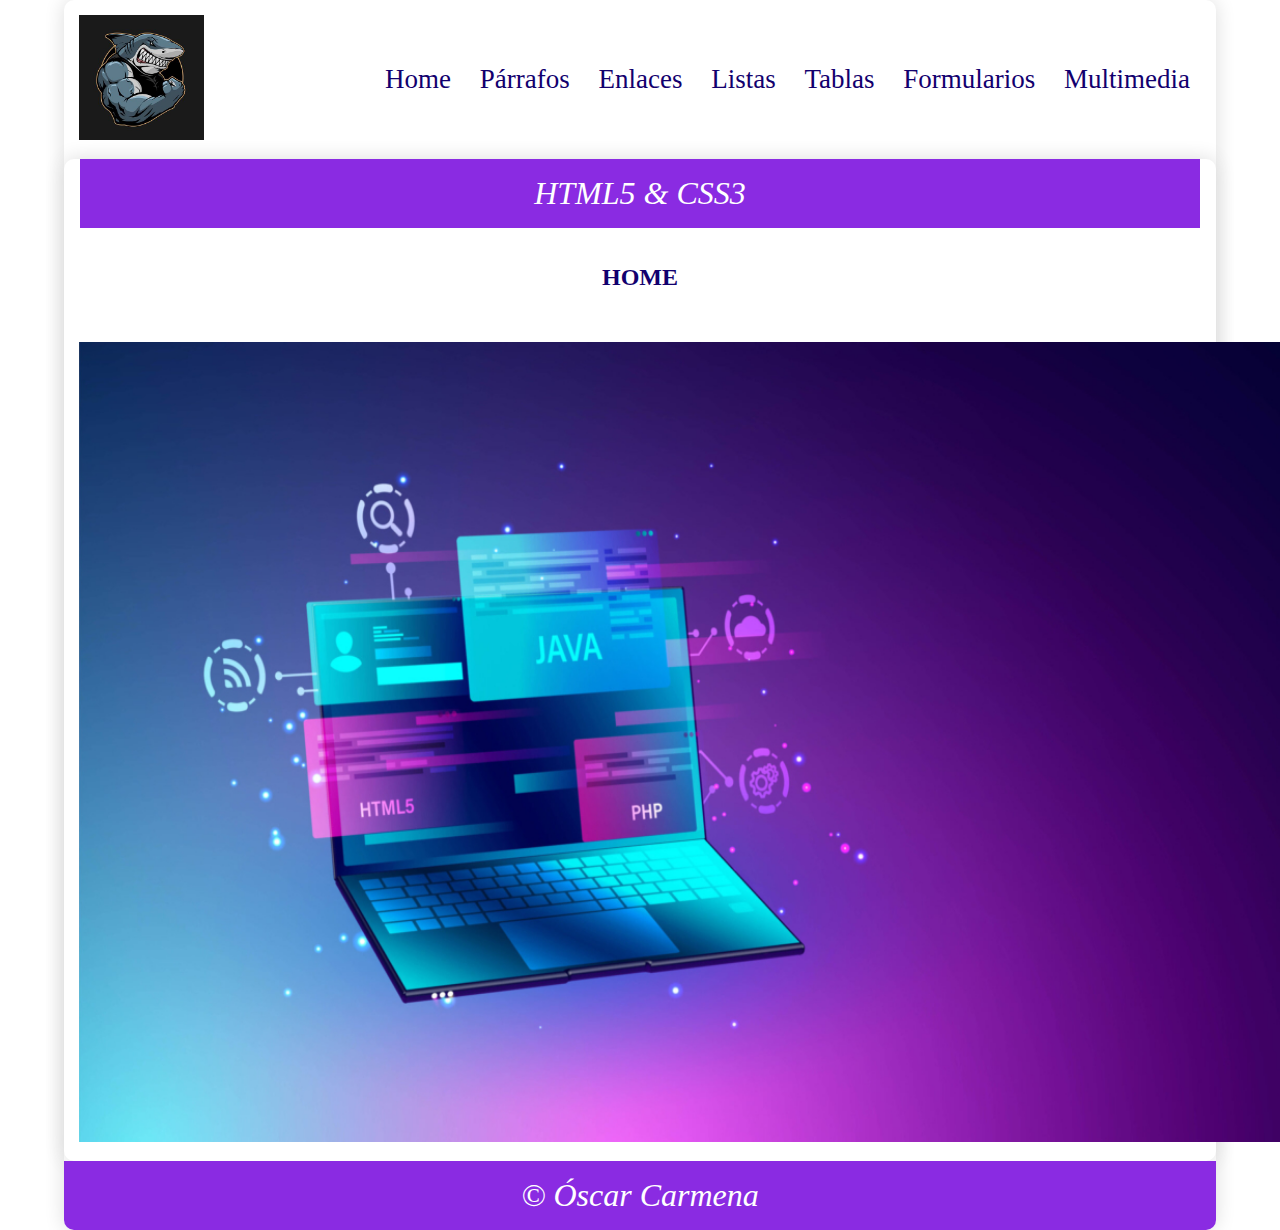
<file: index.html>
<!DOCTYPE html>
<html lang="en">

<head>
    <meta charset="UTF-8">
    <meta name="viewport" content="width=device-width, initial-scale=1.0">
    <title>Curso HTML5-CSS3</title>
    <link rel="stylesheet" href="css/style.css">
</head>

<body>
    <div class="container shadow">
        <header>
            <div class="row align-items-center">
                <div class="col-3"><img src="img/tiburon.jpg" height="125" alt="logo" width="125"></div>
                <div class="col-9">
                    <span id="btnmenu" onclick="opendrawer()">&#9776;</span>
                    <nav id="menu">
                        <ul class="text-right">
                            <li>
                                <a href="index.html">
                                    Home
                                </a>
                            </li>
                            <li>
                                <a href="parrafos.html">
                                    Párrafos
                                </a>
                            </li>
                            <li>
                                <a href="enlaces.html">
                                    Enlaces
                                </a>
                            </li>
                            <li>
                                <a href="listas.html">
                                    Listas
                                </a>
                            </li>
                            <li>
                                <a href="tablas.html">
                                    Tablas
                                </a>
                            </li>
                            <li>
                                <a href="formularios.html">
                                    Formularios
                                </a>
                            </li>
                            <li>
                                <a href="multimedia.html">
                                    Multimedia
                                </a>
                            </li>
                        </ul>
                    </nav>
                </div>
            </div>


        </header>
        <main class="shadow">
            <div class="px-3">
                <h1 class="text-center bg-azul-o text-white py-3 titulo">HTML5 & CSS3</h1>
            </div>
            <div class="px-3">
            </div>
            <div id="parrafos" class="py-3">
                <h2 class="text-center">HOME</h2>

            </div>
            <div class="col-3 align-items-center"><img src="img/HTML5-scaled.jpg" height="800" width="1335" alt="foto">
        </main>
        <footer>
            <h1 class="bg-azul-o text-center text-white py-3 titulo">&copy; Óscar Carmena</h1>
        </footer>
    </div>
    <script>
        function opendrawer() {
            document.getElementById('menu').style.display = 'block';
            document.getElementById('menu').style.witdh = '100%';
        }
    </script>
</body>

</html>
</file>
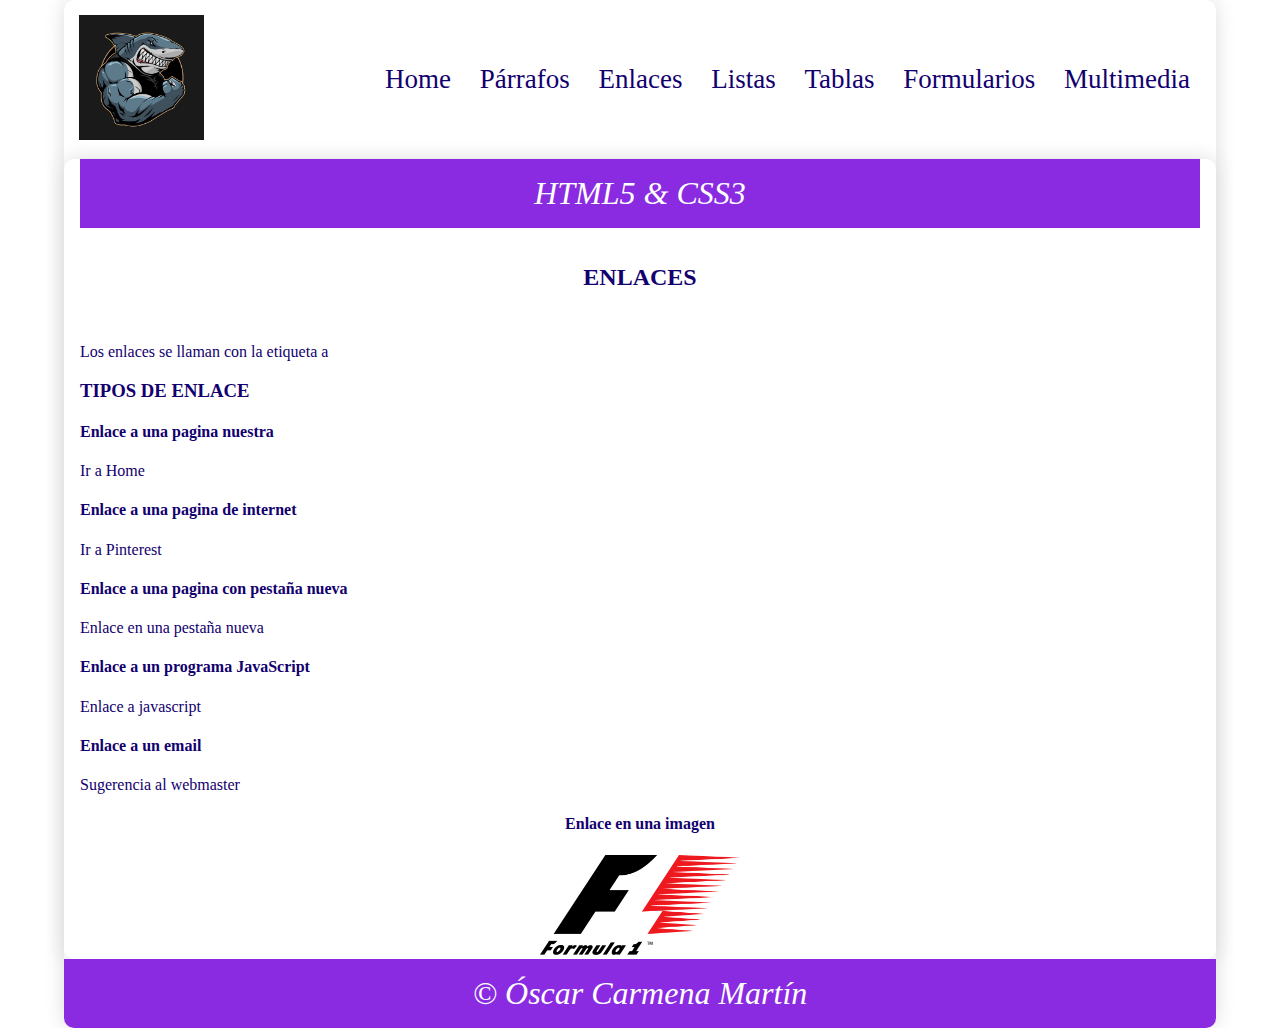
<file: enlaces.html>
<!DOCTYPE html>
<html lang="en">

<head>
    <meta charset="UTF-8">
    <meta name="viewport" content="width=device-width, initial-scale=1.0">
    <title>Curso HTML5-CSS3</title>
    <link rel="stylesheet" href="css/style.css">
</head>

<body>
    <div class="container shadow">
        <header>
            <div class="row align-items-center">
                <div class="col-3"><img src="img/tiburon.jpg" height="125" alt="logo" width="125"></div>
                <div class="col-9">
                    <span id="btnmenu" onclick="opendrawer()">&#9776;</span>
                    <nav id="menu">
                        <ul class="text-right">
                            <li>
                                <a href="index.html">
                                    Home
                                </a>
                            </li>
                            <li>
                                <a href="parrafos.html">
                                    Párrafos
                                </a>
                            </li>
                            <li>
                                <a href="enlaces.html">
                                    Enlaces
                                </a>
                            </li>
                            <li>
                                <a href="listas.html">
                                    Listas
                                </a>
                            </li>
                            <li>
                                <a href="tablas.html">
                                    Tablas
                                </a>
                            </li>
                            <li>
                                <a href="formularios.html">
                                    Formularios
                                </a>
                            </li>
                            <li>
                                <a href="multimedia.html">
                                    Multimedia
                                </a>
                            </li>
                        </ul>
                    </nav>
                </div>
            </div>


        </header>
        <main class="shadow">
            <div class="px-3">
                <h1 class="text-center bg-azul-o text-white py-3 titulo">HTML5 & CSS3</h1>
            </div>
            <div class="py-3">
                <h2 class="text-center">ENLACES</h2>
            </div>
            <div id="parrafos" class="px-3">
                
                <p>Los enlaces se llaman con la etiqueta a</p>
                <h3>TIPOS DE ENLACE</h3>
                <h4>Enlace a una pagina nuestra</h4>
                <a href="index.html">Ir a Home</a>
                <h4>Enlace a una pagina de internet</h4>
                <a href="https://www.pinterest.es/">Ir a Pinterest</a>
                <h4>Enlace a una pagina con pestaña nueva</h4>
                <a href="https://youtu.be/FB6qSq8mDMM?si=YHBIS-z0JeW2BkMo" target="_blank">Enlace en una pestaña nueva</a>
                <h4>Enlace a un programa JavaScript</h4>
                <a href="javascript:alert ('Que tal colegas')">Enlace a javascript</a>
                <h4>Enlace a un email</h4>
                <a href="mailto:newsletter@iam.astonmartinf1.com">Sugerencia al webmaster</a>
                
                <div class="text-center">
                    <h4>Enlace en una imagen</h4>
                <a href="https://f1tv.formula1.com/"><img src="img/F1_logo.svg.png" alt="logof1" target="_blank" width="200" height="100"></a>
            </div>
            </div>
        </main>
        <footer>
            <h1 class="bg-azul-o text-center text-white py-3 titulo">&copy; Óscar Carmena Martín</h1>
        </footer>
    </div>
    <script>
        function opendrawer() {
            document.getElementById('menu').style.display = 'block';
            document.getElementById('menu').style.witdh = '100%';
        }
    </script>
</body>

</html>
</file>
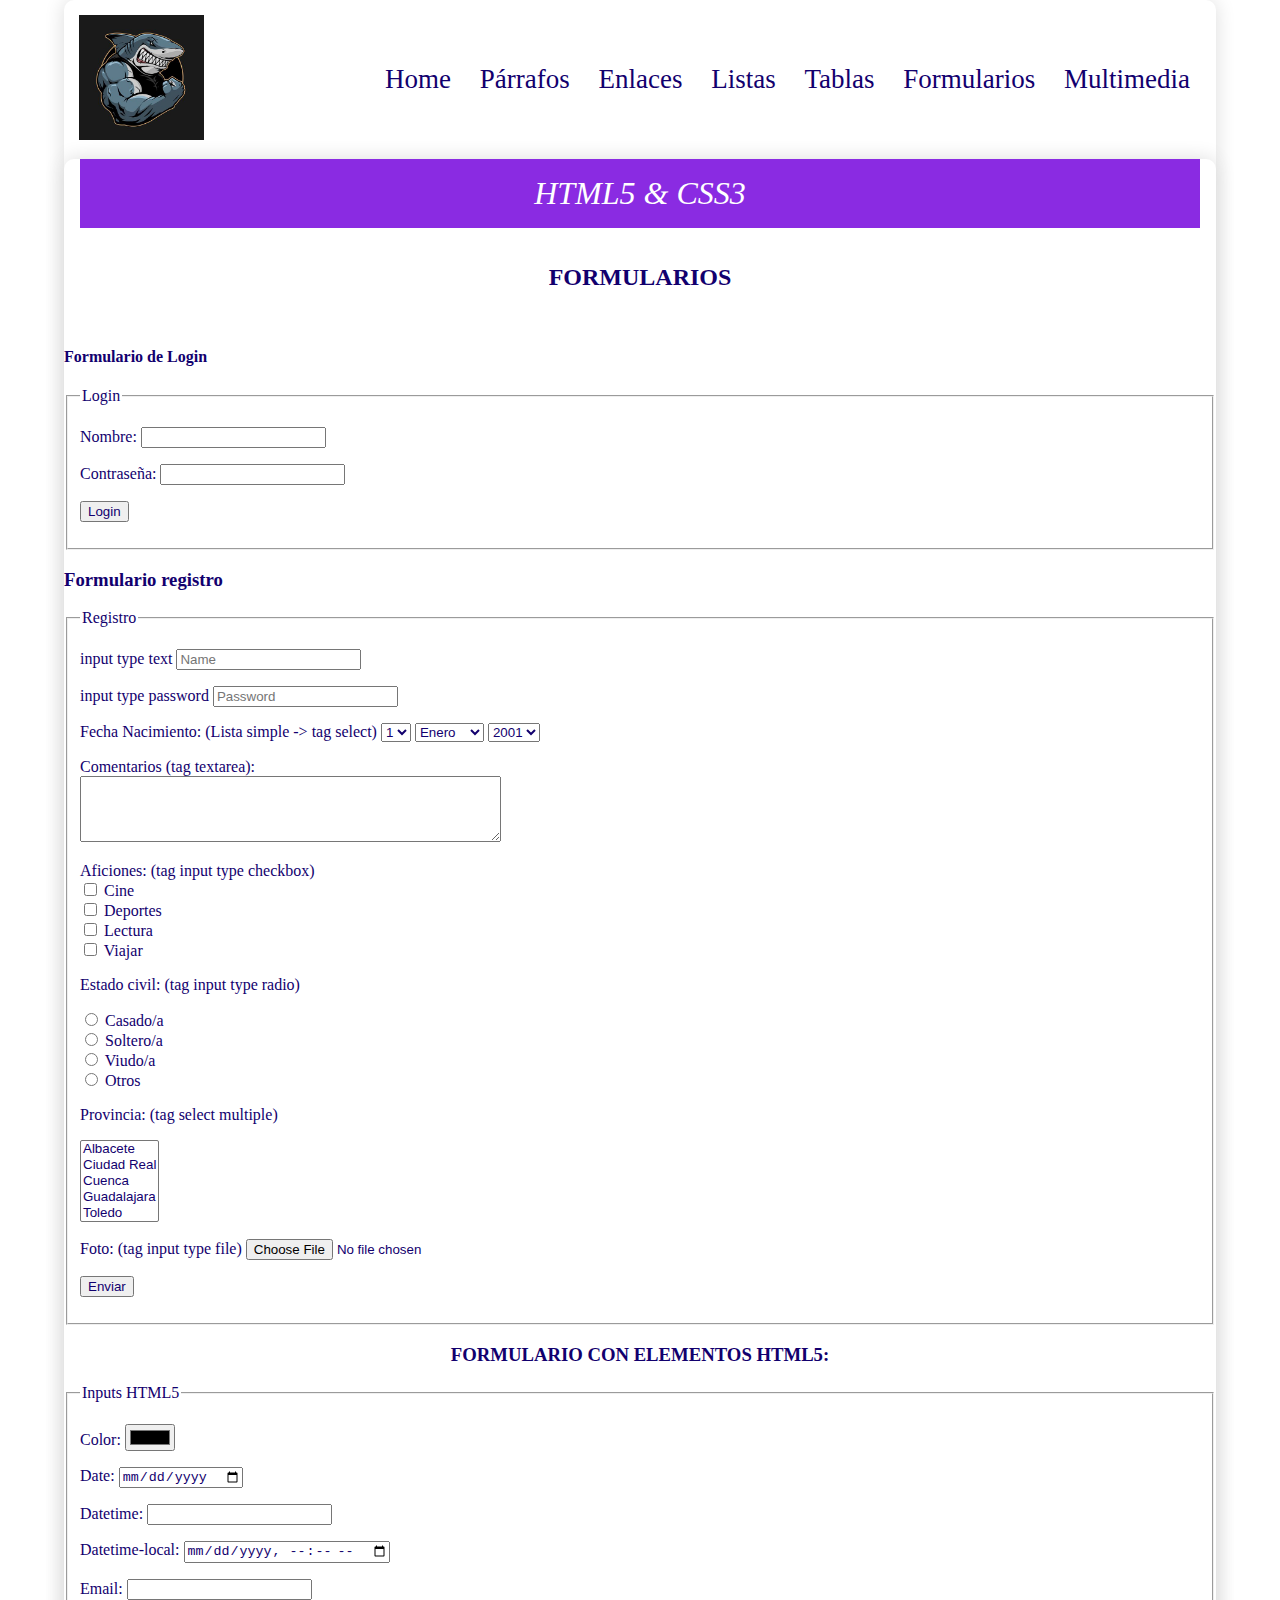
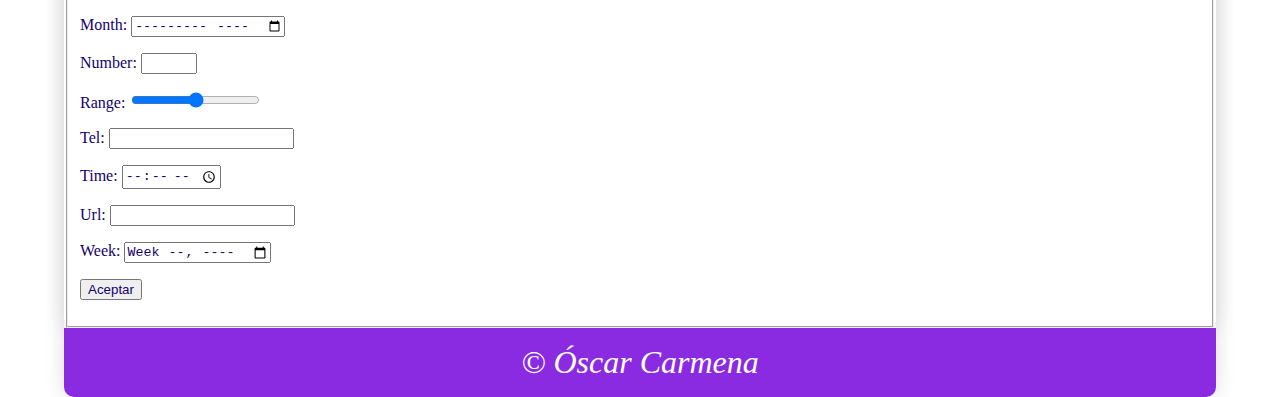
<file: formularios.html>
<!DOCTYPE html>
<html lang="en">

<head>
    <meta charset="UTF-8">
    <meta name="viewport" content="width=device-width, initial-scale=1.0">
    <title>Curso HTML5-CSS3</title>
    <link rel="stylesheet" href="css/style.css">
</head>

<body>
    <div class="container shadow">
        <header>
            <div class="row align-items-center">
                <div class="col-3"><img src="img/tiburon.jpg" height="125" alt="logo" width="125"></div>
                <div class="col-9">
                    <span id="btnmenu" onclick="opendrawer()">&#9776;</span>
                    <nav id="menu">
                        <ul class="text-right">
                            <li>
                                <a href="index.html">
                                    Home
                                </a>
                            </li>
                            <li>
                                <a href="parrafos.html">
                                    Párrafos
                                </a>
                            </li>
                            <li>
                                <a href="enlaces.html">
                                    Enlaces
                                </a>
                            </li>
                            <li>
                                <a href="listas.html">
                                    Listas
                                </a>
                            </li>
                            <li>
                                <a href="tablas.html">
                                    Tablas
                                </a>
                            </li>
                            <li>
                                <a href="formularios.html">
                                    Formularios
                                </a>
                            </li>
                            <li>
                                <a href="multimedia.html">
                                    Multimedia
                                </a>
                            </li>
                        </ul>
                    </nav>
                </div>
            </div>


        </header>
        <main class="shadow">
            <div class="px-3">
                <h1 class="text-center bg-azul-o text-white py-3 titulo">HTML5 & CSS3</h1>
            </div>
            <div class="px-3">
            </div>
            <div id="parrafos" class="py-3">
                <h2 class="text-center">FORMULARIOS</h2>
            </div>
            <div>
            <form action="algo.php" method="get" class="form-login"></form>
               <h4>Formulario de Login</h4>  
               <fieldset>
                <legend>
                    Login
                </legend>
                <p>Nombre: <input type="text" name="nombre" id=""></p>
                <p>Contraseña: <input type="password" name="clave" id=""></p>
                <p><input type="submit" value="Login" class="btn btn-blue"></p>
            </fieldset>
        </form>
        <form action="algo.php" method="get" class="form-registro">
            <h3>Formulario registro</h3>
            <fieldset>
                <legend>
                    Registro
                </legend>
                <p><label for="">input type text</label>
                    <input type="text" name="nombre" id="" placeholder="Name">
                </p>
                <p><label for="">input type password</label>
                    <input type="password" name="clave" id="" placeholder="Password">
                </p>
                <p>Fecha Nacimiento: (Lista simple -> tag select)
                    <select name="dia" id="">
                        <option value="1">1</option>
                        <option value="1">2</option>
                        <option value="3">3</option>
                    </select>
                    <select name="mes" id="">
                        <option value="1">Enero</option>
                        <option value="2">Febrero</option>
                        <option value="3">Marzo</option>
                        <option value="4">Abril</option>
                    </select>
                    <select name="anio" id="">
                        <option value="2001">2001</option>
                        <option value="2002">2002</option>
                    </select>
                <p>Comentarios (tag textarea):<br><textarea name="comentarios" id="" cols="50"
                        rows="4"></textarea></p>
                <p>Aficiones: (tag input type checkbox)<br>
                    <input type="checkbox" name="cine" id=""> Cine <br>
                    <input type="checkbox" name="deportes" id=""> Deportes <br>
                    <input type="checkbox" name="lectura" id=""> Lectura <br>
                    <input type="checkbox" name="viajar" id=""> Viajar <br>
                </p>
                <p>Estado civil: (tag input type radio)</p>
                <input type="radio" name="ec" id=""> Casado/a <br>
                <input type="radio" name="ec" id=""> Soltero/a <br>
                <input type="radio" name="ec" id=""> Viudo/a <br>
                <input type="radio" name="ec" id=""> Otros <br>
                </p>
                <p>Provincia: (tag select multiple)<br></p>
                <select name="provincia" id="" multiple size="5">
                    <option value="1">Albacete</option>
                    <option value="1">Ciudad Real</option>
                    <option value="3">Cuenca</option>
                    <option value="1">Guadalajara</option>
                    <option value="1">Toledo</option>
                </select>
                <p>Foto: (tag input type file) <input type="file" name="foto" id=""></p>
                <p><input type="submit" value="Enviar" class="btn btn-blue"></p>
            </fieldset>
        </form>
        <div class="cb"></div>
        <h3 class="text-center">FORMULARIO CON ELEMENTOS HTML5:</h3>
        <form action="algo.php" method="post" class="form-html5">
            <fieldset>
                <legend>Inputs HTML5</legend>
                <p><label for="">Color:</label> <input type="color" name="color" id=""></p>
                <p><label for="">Date:</label> <input type="date" name="date" id=""></p>
                <p><label for="">Datetime:</label> <input type="datetime" name="datetime" id=""></p>
                <p><label for="">Datetime-local:</label> <input type="datetime-local" name="datetime-local" id=""></p>
                <p><label for="">Email:</label> <input type="email" name="email" id=""></p>
                <p><label for="">Month:</label> <input type="month" name="month" id=""></p>
                <p><label for="">Number:</label> <input type="number" name="number" id="" step="2" min="10" max="30"></p>
                <p><label for="">Range:</label> <input type="range" name="range" id="" step="2" min="10" max="30"></p>
                <p><label for="">Tel:</label> <input type="tel" name="tel" id=""></p>
                <p><label for="">Time:</label> <input type="time" name="time" id=""></p>
                <p><label for="">Url:</label> <input type="url" name="url" id=""></p>
                <p><label for="">Week:</label> <input type="week" name="week" id=""></p>
                <p><input type="submit" value="Aceptar" id="" class="btn btn-red"></p>
            </fieldset>
        </form>
            </div>
        </main>
        <footer>
            <h1 class="bg-azul-o text-center text-white py-3 titulo">&copy; Óscar Carmena</h1>
        </footer>
    </div>
    <script>
        function opendrawer() {
            document.getElementById('menu').style.display = 'block';
            document.getElementById('menu').style.witdh = '100%';
        }
    </script>
</body>

</html>
</file>
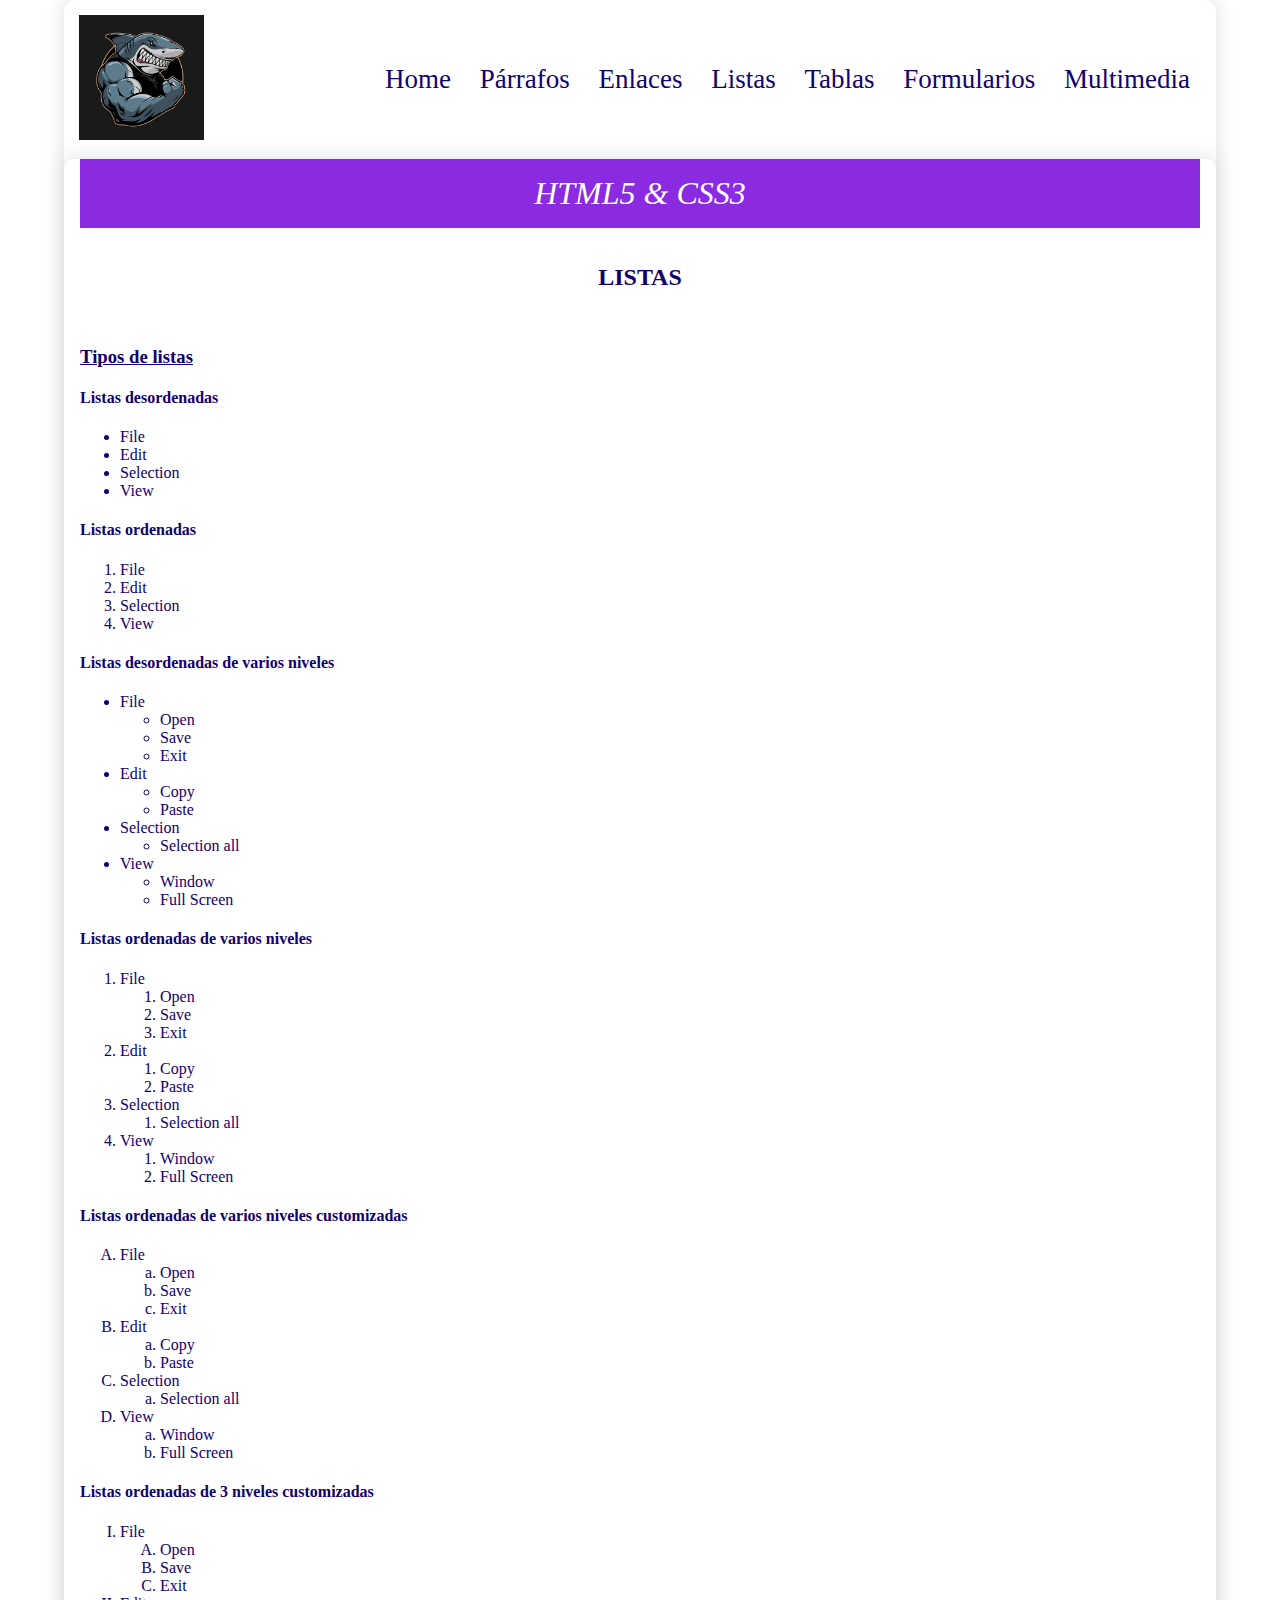
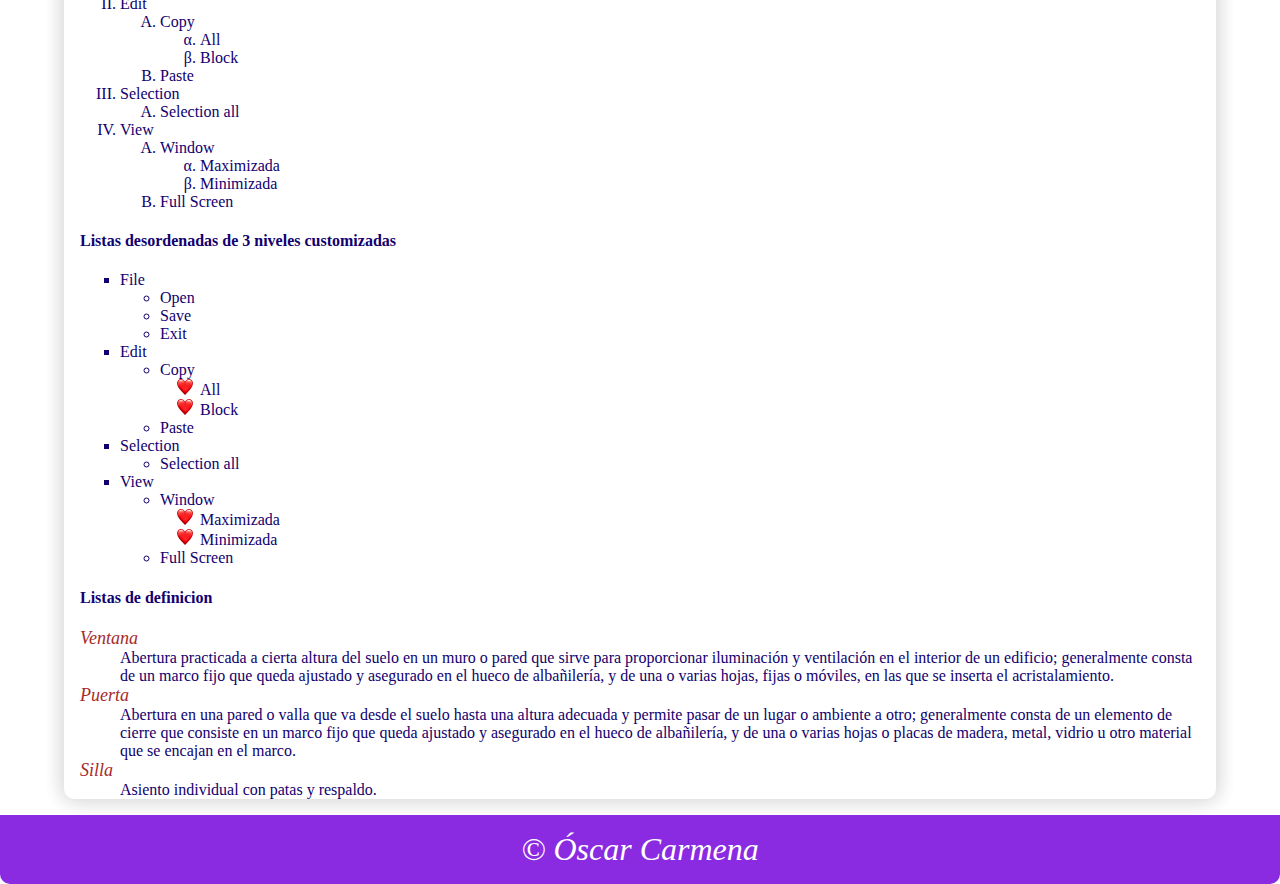
<file: listas.html>
<!DOCTYPE html>
<html lang="en">

<head>
    <meta charset="UTF-8">
    <meta name="viewport" content="width=device-width, initial-scale=1.0">
    <title>Curso HTML5-CSS3</title>
    <link rel="stylesheet" href="css/style.css">
</head>

<body>
    <div class="container shadow">
        <header>
            <div class="row align-items-center">
                <div class="col-3"><img src="img/tiburon.jpg" height="125" alt="logo" width="125"></div>
                <div class="col-9">
                    <span id="btnmenu" onclick="opendrawer()">&#9776;</span>
                    <nav id="menu">
                        <ul class="text-right">
                            <li>
                                <a href="index.html">
                                    Home
                                </a>
                            </li>
                            <li>
                                <a href="parrafos.html">
                                    Párrafos
                                </a>
                            </li>
                            <li>
                                <a href="enlaces.html">
                                    Enlaces
                                </a>
                            </li>
                            <li>
                                <a href="listas.html">
                                    Listas
                                </a>
                            </li>
                            <li>
                                <a href="tablas.html">
                                    Tablas
                                </a>
                            </li>
                            <li>
                                <a href="formularios.html">
                                    Formularios
                                </a>
                            </li>
                            <li>
                                <a href="multimedia.html">
                                    Multimedia
                                </a>
                            </li>
                        </ul>
                    </nav>
                </div>
            </div>


        </header>
        <main class="shadow">
            <div class="px-3">
                <h1 class="text-center bg-azul-o text-white py-3 titulo">HTML5 & CSS3</h1>
            </div>
            <div class="py-3">
                <h2 class="text-center">LISTAS</h2>
            </div>
            <div id="parrafos" class="px-3">
                <h3><u>Tipos de listas</u></h3>
                <div>
                <h4>Listas desordenadas</h4>
                <ul>
                    <li>File</li>
                    <li>Edit</li>
                    <li>Selection</li>
                    <li>View</li>
                </ul>
                </div>
                <div>
                <h4>Listas ordenadas</h4>
                <ol>
                    <li>File</li>
                    <li>Edit</li>
                    <li>Selection</li>
                    <li>View</li>
                </ol>
                </div>
                <div>
                <h4>Listas desordenadas de varios niveles</h4>
                <ul>
                   <li>File</li>
                    <ul>     
                        <li>Open</li>
                        <li>Save</li>
                        <li>Exit</li>
                    </ul>
                    <li>Edit</li>
                    <ul>     
                        <li>Copy</li>
                        <li>Paste</li>
                    </ul>
                    <li>Selection</li>
                    <ul>     
                        <li>Selection all</li>
                    </ul>
                    <li>View</li>
                    <ul>     
                        <li>Window</li>
                        <li>Full Screen</li>
                    </ul>
                </ul>
                </div>
                <div>
                <h4>Listas ordenadas de varios niveles</h4>
                <ol>
                    <li>File</li>
                     <ol>     
                         <li>Open</li>
                         <li>Save</li>
                         <li>Exit</li>
                    </ol>
                     <li>Edit</li>
                     <ol>     
                         <li>Copy</li>
                         <li>Paste</li>
                     </ol>
                     <li>Selection</li>
                     <ol>     
                         <li>Selection all</li>
                     </ol>
                     <li>View</li>
                     <ol>     
                         <li>Window</li>
                         <li>Full Screen</li>
                     </ol>
                 </ol>
                </div>
                 <div id=listaoc>
                 <h4>Listas ordenadas de varios niveles customizadas</h4>
                 <ol>
                     <li>File</li>
                      <ol>     
                          <li>Open</li>
                          <li>Save</li>
                          <li>Exit</li>
                     </ol>
                      <li>Edit</li>
                      <ol>     
                          <li>Copy</li>
                          <li>Paste</li>
                      </ol>
                      <li>Selection</li>
                      <ol>     
                          <li>Selection all</li>
                      </ol>
                      <li>View</li>
                      <ol>     
                          <li>Window</li>
                          <li>Full Screen</li>
                      </ol>
                  </ol>
                </div>
            <div id=lista3oc>
                <h4>Listas ordenadas de 3 niveles customizadas</h4>
                <ol>
                    <li>File</li>
                     <ol>     
                         <li>Open</li>
                         <li>Save</li>
                         <li>Exit</li>
                    </ol>
                     <li>Edit</li>
                     <ol>     
                         <li>Copy</li>
                         <ol>
                            <li>All</li>
                            <li>Block</li>
                        </ol>
                         <li>Paste</li>
                     </ol>
                     <li>Selection</li>
                     <ol>     
                         <li>Selection all</li>
                     </ol>
                     <li>View</li>
                     <ol>     
                         <li>Window</li>
                         <ol>
                            <li>Maximizada</li>
                            <li>Minimizada</li>
                         </ol>
                         <li>Full Screen</li>
                     </ol>
                 </ol>
               </div>
           <div id=listadc>
            <h4>Listas desordenadas de 3 niveles customizadas</h4>
            <ol>
                <li>File</li>
                 <ol>     
                     <li>Open</li>
                     <li>Save</li>
                     <li>Exit</li>
                </ol>
                 <li>Edit</li>
                 <ol>     
                     <li>Copy</li>
                     <ol>
                        <li>All</li>
                        <li>Block</li>
                    </ol>
                     <li>Paste</li>
                 </ol>
                 <li>Selection</li>
                 <ol>     
                     <li>Selection all</li>
                 </ol>
                 <li>View</li>
                 <ol>     
                     <li>Window</li>
                     <ol>
                        <li>Maximizada</li>
                        <li>Minimizada</li>
                     </ol>
                     <li>Full Screen</li>
                 </ol>
             </ol>
           </div>
           <h4>Listas de definicion</h4>
           <dl id="listadf">
            <dt>Ventana</dt>
            <dd>Abertura practicada a cierta altura del suelo en un muro o pared que sirve para proporcionar iluminación y ventilación en el interior de un edificio; generalmente consta de un marco fijo que queda ajustado y asegurado en el hueco de albañilería, y de una o varias hojas, fijas o móviles, en las que se inserta el acristalamiento.</dd>
            <dt>Puerta</dt>
            <dd>Abertura en una pared o valla que va desde el suelo hasta una altura adecuada y permite pasar de un lugar o ambiente a otro; generalmente consta de un elemento de cierre que consiste en un marco fijo que queda ajustado y asegurado en el hueco de albañilería, y de una o varias hojas o placas de madera, metal, vidrio u otro material que se encajan en el marco.</dd>
            <dt>Silla</dt>
            <dd>Asiento individual con patas y respaldo.</dd>
           </dl>
       </div>
    </div>
       </body>
        </main>
        <footer>
            <h1 class="bg-azul-o text-center text-white py-3 titulo">&copy; Óscar Carmena</h1>
        </footer>
    </div>
    <script>
        function opendrawer() {
            document.getElementById('menu').style.display = 'block';
            document.getElementById('menu').style.witdh = '100%';
        }
    </script>
</body>

</html>
</file>
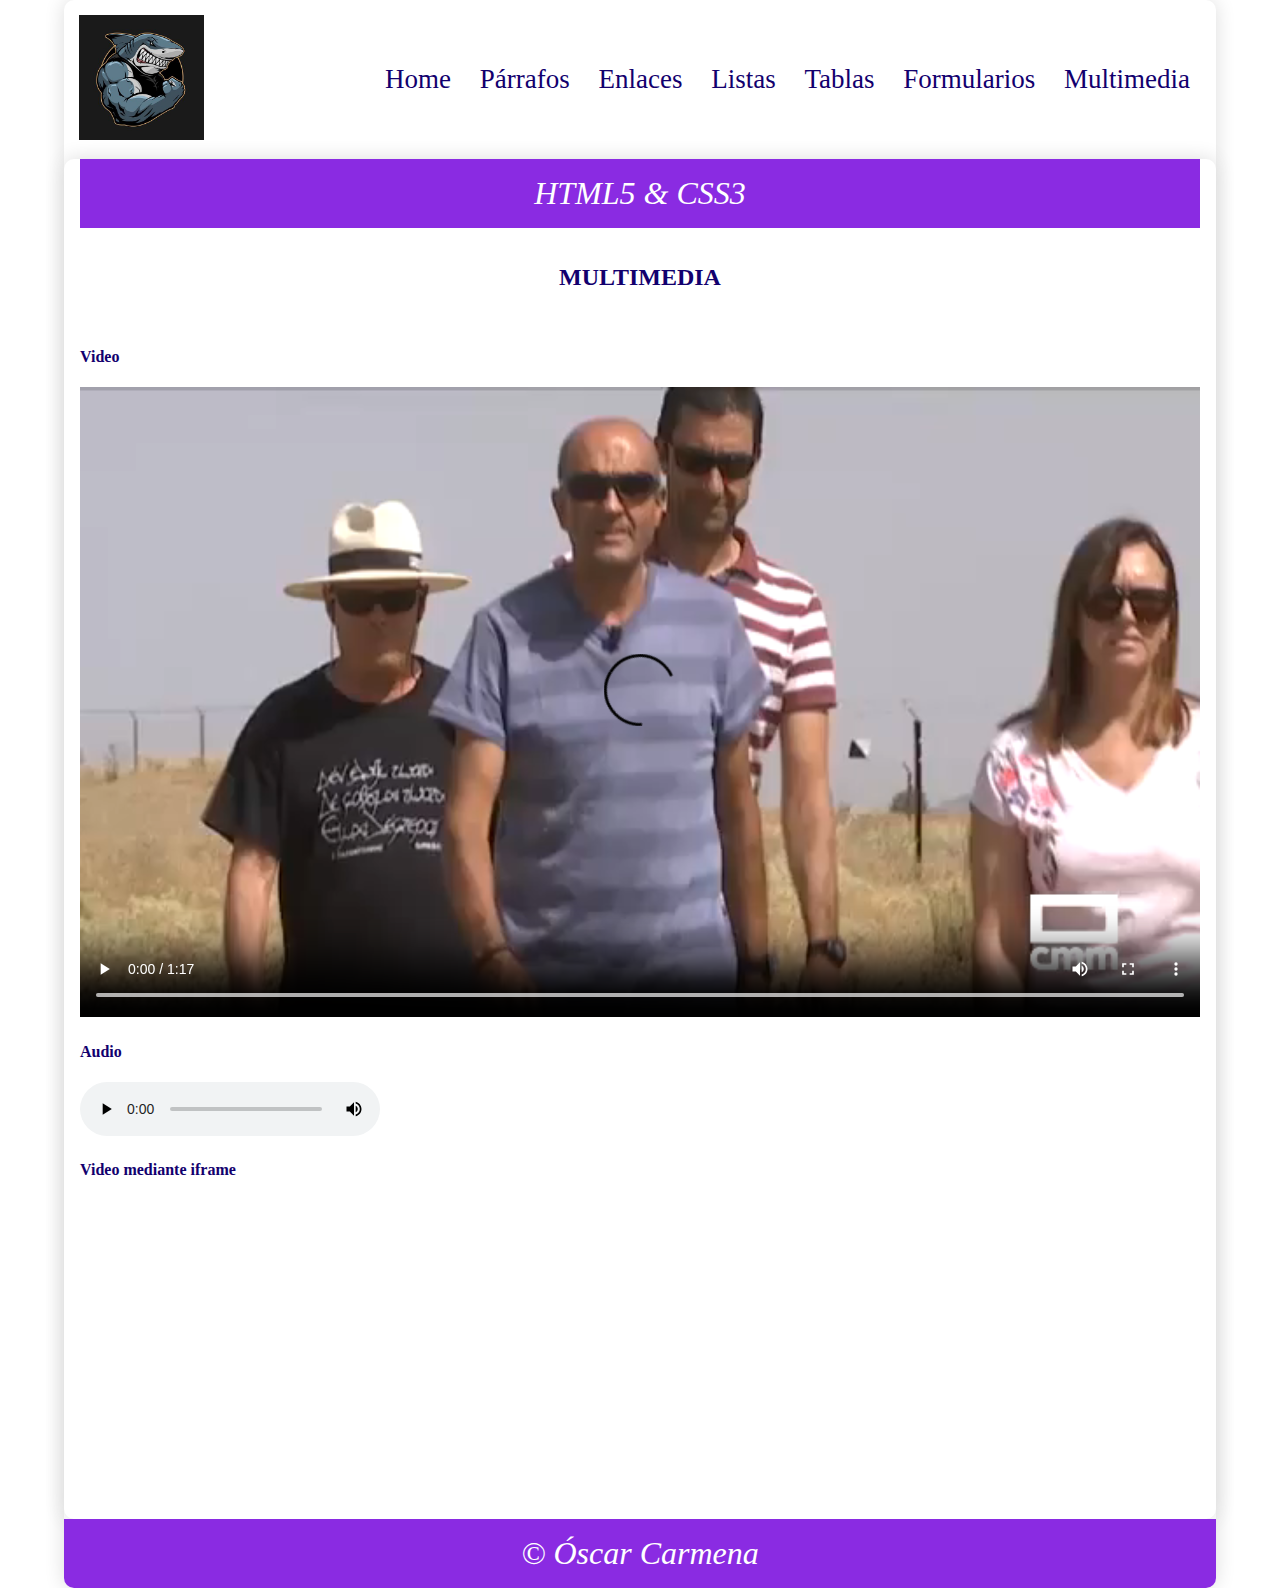
<file: multimedia.html>
<!DOCTYPE html>
<html lang="en">

<head>
    <meta charset="UTF-8">
    <meta name="viewport" content="width=device-width, initial-scale=1.0">
    <title>Curso HTML5-CSS3</title>
    <link rel="stylesheet" href="css/style.css">
</head>

<body>
    <div class="container shadow">
        <header>
            <div class="row align-items-center">
                <div class="col-3"><img src="img/tiburon.jpg" height="125" alt="logo" width="125"></div>
                <div class="col-9">
                    <span id="btnmenu" onclick="opendrawer()">&#9776;</span>
                    <nav id="menu">
                        <ul class="text-right">
                            <li>
                                <a href="index.html">
                                    Home
                                </a>
                            </li>
                            <li>
                                <a href="parrafos.html">
                                    Párrafos
                                </a>
                            </li>
                            <li>
                                <a href="enlaces.html">
                                    Enlaces
                                </a>
                            </li>
                            <li>
                                <a href="listas.html">
                                    Listas
                                </a>
                            </li>
                            <li>
                                <a href="tablas.html">
                                    Tablas
                                </a>
                            </li>
                            <li>
                                <a href="formularios.html">
                                    Formularios
                                </a>
                            </li>
                            <li>
                                <a href="multimedia.html">
                                    Multimedia
                                </a>
                            </li>
                        </ul>
                    </nav>
                </div>
            </div>


        </header>
        <main class="shadow">
            <div class="px-3">
                <h1 class="text-center bg-azul-o text-white py-3 titulo">HTML5 & CSS3</h1>
            </div>
            <div class="py-3">
                <h2 class="text-center">MULTIMEDIA</h2>
            </div>
            <div id="parrafos" class="px-3">
                <h4>Video</h4>
                <video autoplay controls width="100%">
                    <source src="/video/ruta.mp4" type="video/mp4">
                    <source src="video/ruta.ogv" type="video/ogv">
                    <source src="video/ruta.webm" type="video/webm">
                </video>
                <h4>Audio</h4>
                <audio controls>
                    <source src="video/audio.ogg" type="audio/ogg">
                    <source src="video/audio.mp3" type="audio/mpeg">
                </audio>
                <h4>Video mediante iframe</h4>
                <iframe width="560" height="315" src="https://www.youtube.com/embed/FB6qSq8mDMM?si=BlgL1mjPUHfMQl55"
                    title="YouTube video player" frameborder="0"
                    allow="accelerometer; autoplay; clipboard-write; encrypted-media; gyroscope; picture-in-picture; web-share"
                    allowfullscreen></iframe>
            </div>
        </main>
        <footer>
            <h1 class="bg-azul-o text-center text-white py-3 titulo">&copy; Óscar Carmena</h1>
        </footer>
    </div>
    <script>
        function opendrawer() {
            document.getElementById('menu').style.display = 'block';
            document.getElementById('menu').style.witdh = '100%';
        }
    </script>
</body>

</html>
</file>
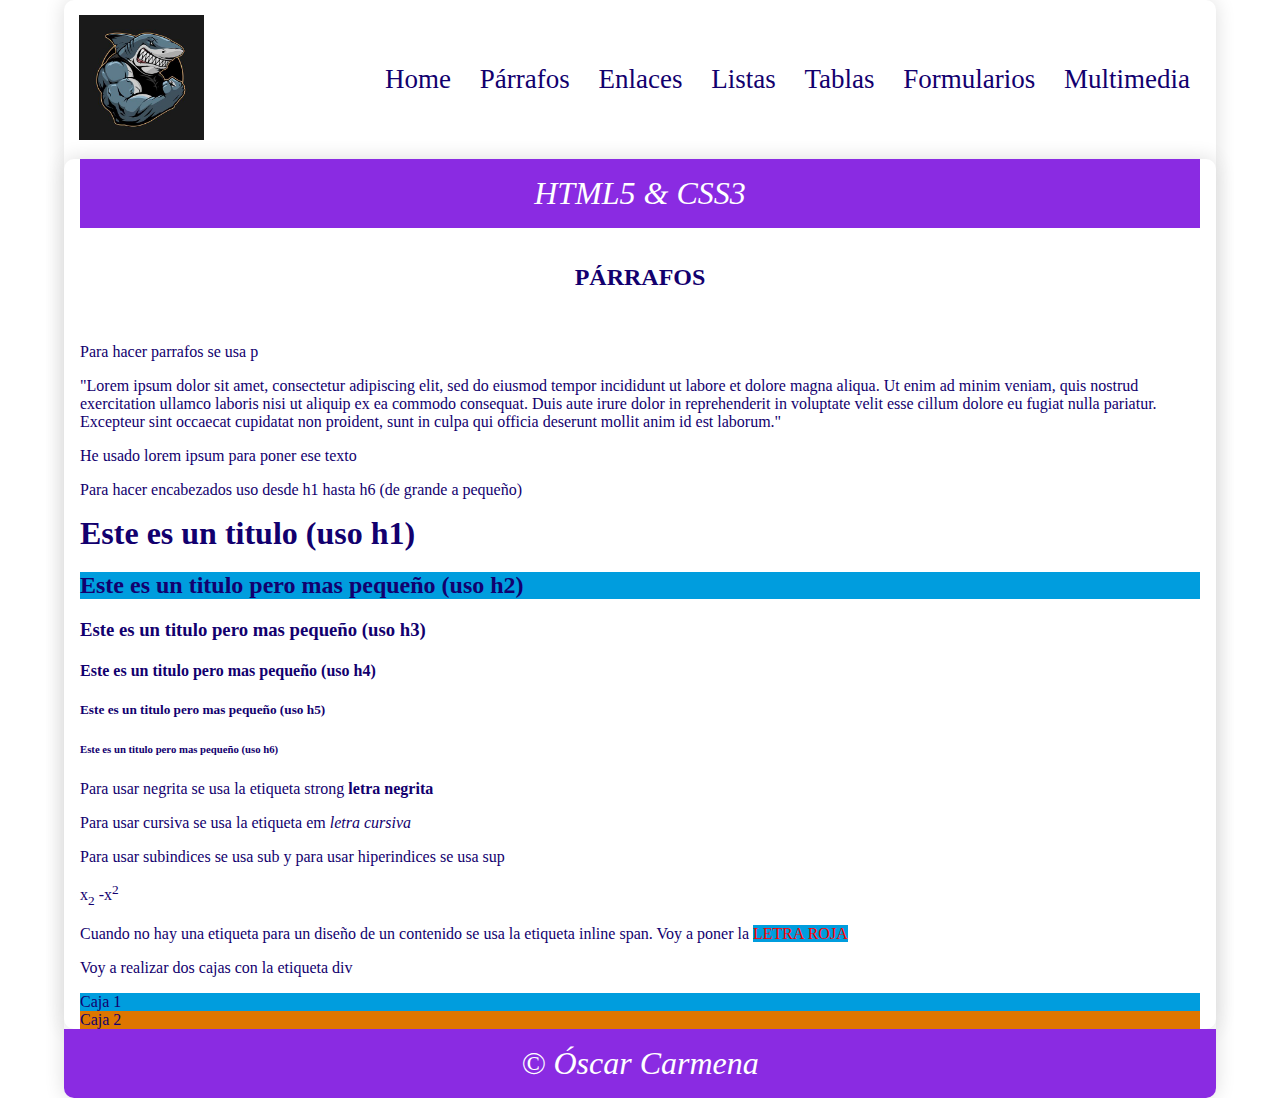
<file: parrafos.html>
<!DOCTYPE html>
<html lang="en">

<head>
    <meta charset="UTF-8">
    <meta name="viewport" content="width=device-width, initial-scale=1.0">
    <title>Curso HTML5-CSS3</title>
    <link rel="stylesheet" href="css/style.css">
</head>

<body>
    <div class="container shadow">
        <header>
            <div class="row align-items-center">
                <div class="col-3"><img src="img/tiburon.jpg" height="125" alt="logo" width="125"></div>
                <div class="col-9">
                    <span id="btnmenu" onclick="opendrawer()">&#9776;</span>
                    <nav id="menu">
                        <ul class="text-right">
                            <li>
                                <a href="index.html">
                                    Home
                                </a>
                            </li>
                            <li>
                                <a href="parrafos.html">
                                    Párrafos
                                </a>
                            </li>
                            <li>
                                <a href="enlaces.html">
                                    Enlaces
                                </a>
                            </li>
                            <li>
                                <a href="listas.html">
                                    Listas
                                </a>
                            </li>
                            <li>
                                <a href="tablas.html">
                                    Tablas
                                </a>
                            </li>
                            <li>
                                <a href="formularios.html">
                                    Formularios
                                </a>
                            </li>
                            <li>
                                <a href="multimedia.html">
                                    Multimedia
                                </a>
                            </li>
                        </ul>
                    </nav>
                </div>
            </div>


        </header>
        <main class="shadow">
            <div class="px-3">
                <h1 class="text-center bg-azul-o text-white py-3 titulo">HTML5 & CSS3</h1>
            </div>
            <div class="py-3">
                <h2 class="text-center">PÁRRAFOS</h2>
            </div>
            <div id="parrafos" class="px-3">
                <p>Para hacer parrafos se usa p</p>
                <p>"Lorem ipsum dolor sit amet, consectetur adipiscing elit, sed do eiusmod tempor incididunt ut labore et dolore magna aliqua. Ut enim ad minim veniam, quis nostrud exercitation ullamco laboris nisi ut aliquip ex ea commodo consequat. Duis aute irure dolor in reprehenderit in voluptate velit esse cillum dolore eu fugiat nulla pariatur. Excepteur sint occaecat cupidatat non proident, sunt in culpa qui officia deserunt mollit anim id est laborum."</p>
                <p>He usado lorem ipsum para poner ese texto</p>
                <p>Para hacer encabezados uso desde h1 hasta h6 (de grande a pequeño)</p>
                <h1>Este es un titulo (uso h1)</h1>
                <h2 class="bg-azul-o">Este es un titulo pero mas pequeño (uso h2)</h2>
                <h3>Este es un titulo pero mas pequeño (uso h3)</h3>
                <h4>Este es un titulo pero mas pequeño (uso h4)</h4>
                <h5>Este es un titulo pero mas pequeño (uso h5)</h5>
                <h6>Este es un titulo pero mas pequeño (uso h6)</h6>
                <p>Para usar negrita se usa la etiqueta strong <strong> letra negrita </strong></p>
                <p>Para usar cursiva se usa la etiqueta em <em> letra cursiva</em></p>
                <p>Para usar subindices se usa sub y para usar hiperindices se usa sup </p>
                <p>x<sub>2</sub> -x<sup>2</sup></p>
                <p>Cuando no hay una etiqueta para un diseño de un contenido se usa la etiqueta inline span. Voy a poner la <span style="color:red" class="bg-azul-o">LETRA ROJA</span></p>
                <p>Voy a realizar dos cajas con la etiqueta div</p>
                <div class="bg-azul-o">Caja 1</div>
                <div class="bg-naranja-o">Caja 2</div>
            </div>
        </main>
        <footer>
            <h1 class="bg-azul-o text-center text-white py-3 titulo">&copy; Óscar Carmena</h1>
        </footer>
    </div>
    <script>
        function opendrawer() {
            document.getElementById('menu').style.display = 'block';
            document.getElementById('menu').style.witdh = '100%';
        }
    </script>
</body>

</html>
</file>
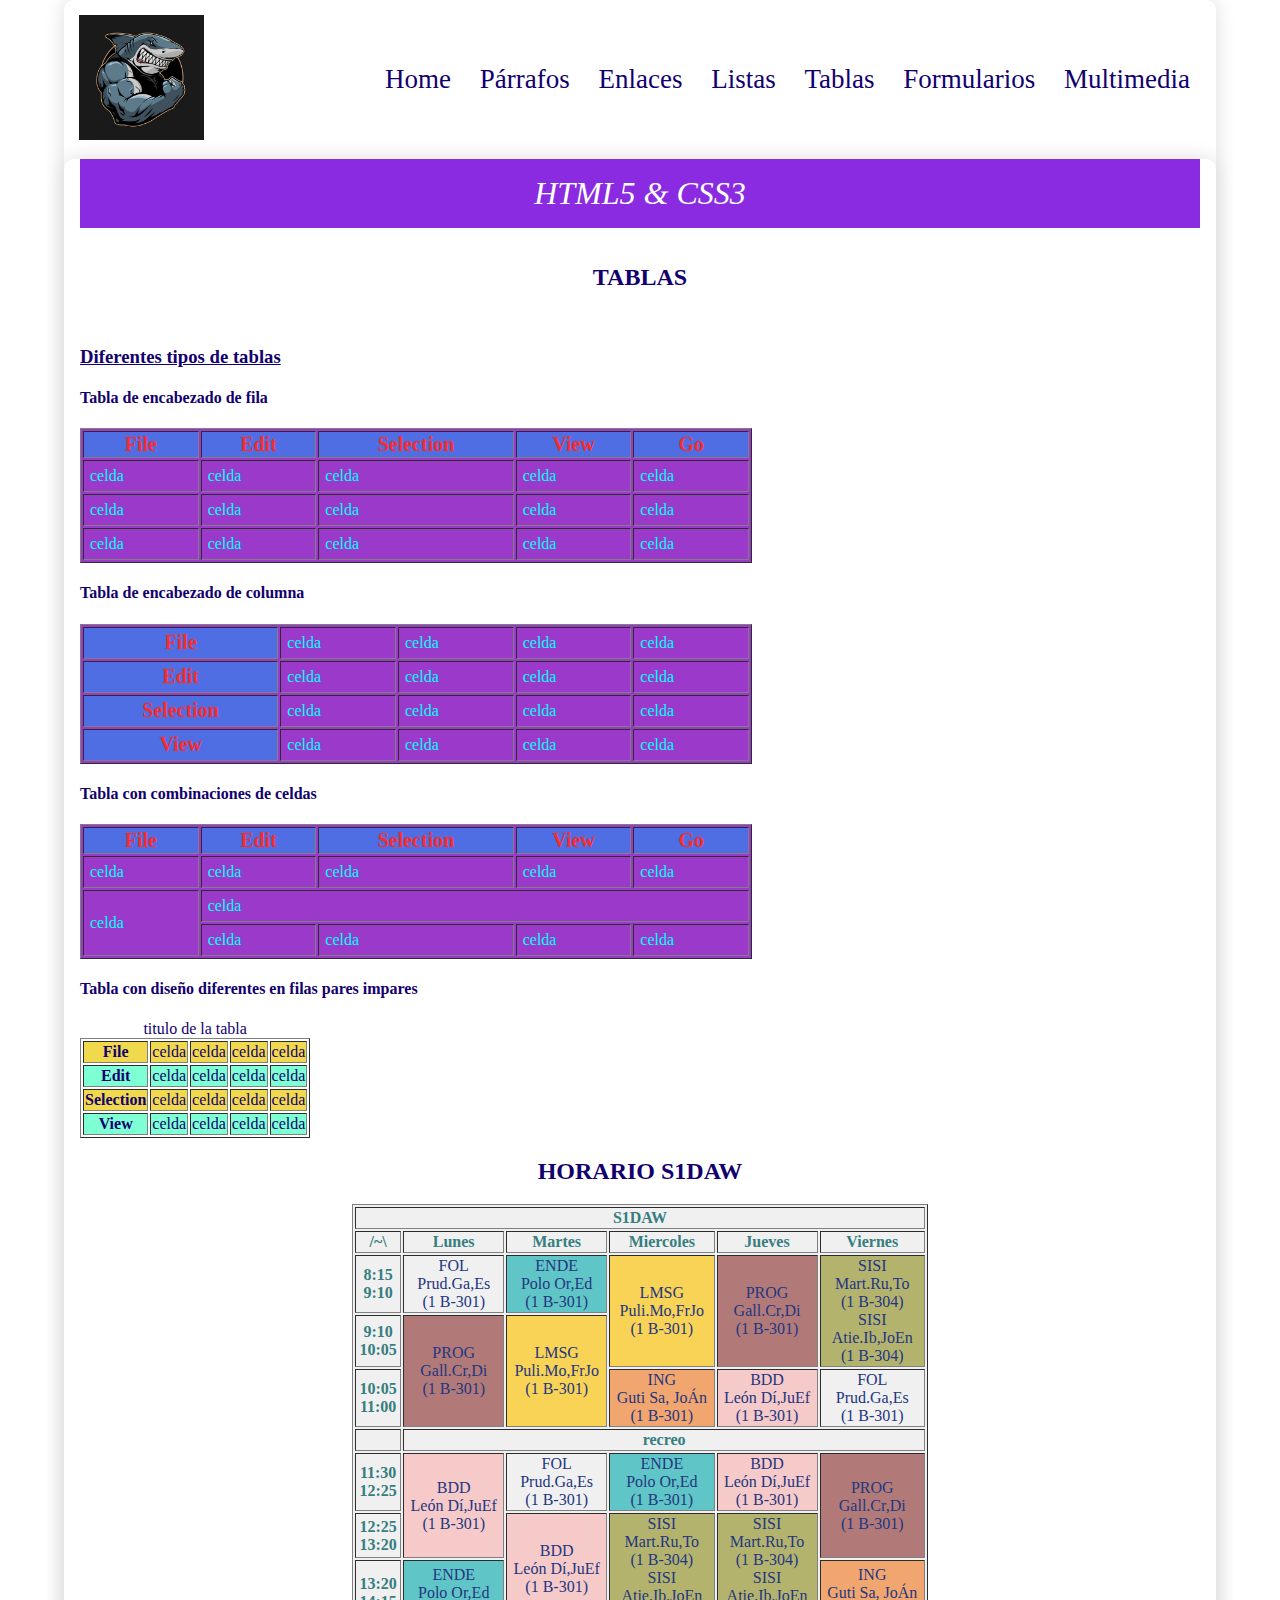
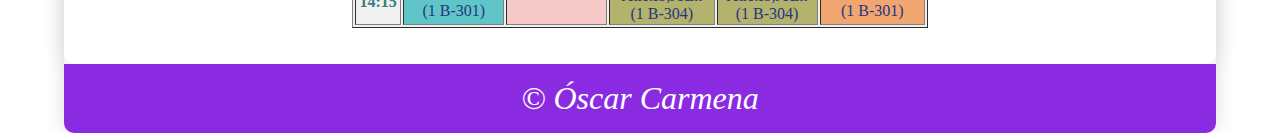
<file: tablas.html>
<!DOCTYPE html>
<html lang="en">

<head>
    <meta charset="UTF-8">
    <meta name="viewport" content="width=device-width, initial-scale=1.0">
    <title>Curso HTML5-CSS3</title>
    <link rel="stylesheet" href="css/style.css">
</head>

<body>
    <div class="container shadow">
        <header>
            <div class="row align-items-center">
                <div class="col-3"><img src="img/tiburon.jpg" height="125" alt="logo" width="125"></div>
                <div class="col-9">
                    <span id="btnmenu" onclick="opendrawer()">&#9776;</span>
                    <nav id="menu">
                        <ul class="text-right">
                            <li>
                                <a href="index.html">
                                    Home
                                </a>
                            </li>
                            <li>
                                <a href="parrafos.html">
                                    Párrafos
                                </a>
                            </li>
                            <li>
                                <a href="enlaces.html">
                                    Enlaces
                                </a>
                            </li>
                            <li>
                                <a href="listas.html">
                                    Listas
                                </a>
                            </li>
                            <li>
                                <a href="tablas.html">
                                    Tablas
                                </a>
                            </li>
                            <li>
                                <a href="formularios.html">
                                    Formularios
                                </a>
                            </li>
                            <li>
                                <a href="multimedia.html">
                                    Multimedia
                                </a>
                            </li>
                        </ul>
                    </nav>
                </div>
            </div>


        </header>
        <main class="shadow">
            <div class="px-3">
                <h1 class="text-center bg-azul-o text-white py-3 titulo">HTML5 & CSS3</h1>
            </div>
            <div class="py-3">
                <h2 class="text-center">TABLAS</h2>
            </div>
            <div id="parrafos" class="px-3">
                <h3><u>Diferentes tipos de tablas</u></h3>
                <h4>Tabla de encabezado de fila</h4>
                <table border="1" class="tcentered">
                    <tr>
                        <th>File</th>
                        <th>Edit</th>
                        <th>Selection</th>
                        <th>View</th>
                        <th>Go</th>
                    </tr>
                    <tr>
                        <td>celda</td>
                        <td>celda</td>
                        <td>celda</td>
                        <td>celda</td>
                        <td>celda</td>
                    </tr>
                    <tr>
                        <td>celda</td>
                        <td>celda</td>
                        <td>celda</td>
                        <td>celda</td>
                        <td>celda</td>
                    </tr>
                    <tr>
                        <td>celda</td>
                        <td>celda</td>
                        <td>celda</td>
                        <td>celda</td>
                        <td>celda</td>
                    </tr>
                </table>
                <h4>Tabla de encabezado de columna</h4>
                <table border="1" class="tcentered">
                    <tr>
                        <th>File</th>
                        <td>celda</td>
                        <td>celda</td>
                        <td>celda</td>
                        <td>celda</td>
                    </tr>
                    <tr>
                        <th>Edit</th>
                        <td>celda</td>
                        <td>celda</td>
                        <td>celda</td>
                        <td>celda</td>
                    </tr>
                    <tr>
                        <th>Selection</th>
                        <td>celda</td>
                        <td>celda</td>
                        <td>celda</td>
                        <td>celda</td>
                    </tr>
                    <tr>
                        <th>View</th>
                        <td>celda</td>
                        <td>celda</td>
                        <td>celda</td>
                        <td>celda</td>
                    </tr>
                </table>
                <h4>Tabla con combinaciones de celdas</h4>
                <table border="1" class="tcentered">
                    <tr>
                        <th>File</th>
                        <th>Edit</th>
                        <th>Selection</th>
                        <th>View</th>
                        <th>Go</th>
                    </tr>
                    <tr>
                        <td>celda</td>
                        <td>celda</td>
                        <td>celda</td>
                        <td>celda</td>
                        <td>celda</td>
                    </tr>
                    <tr>
                        <td rowspan="2">celda</td>
                        <td colspan="4">celda</td>
                    </tr>
                    <tr>
                        <td>celda</td>
                        <td>celda</td>
                        <td>celda</td>
                        <td>celda</td>
                    </tr>
                </table>
                <h4>Tabla con diseño diferentes en filas pares impares</h4>
                <table border="1" class="tpar">
                    <caption class="text-center">titulo de la tabla</caption>
                    <tr>
                        <th>File</th>
                        <td>celda</td>
                        <td>celda</td>
                        <td>celda</td>
                        <td>celda</td>
                    </tr>
                    <tr>
                        <th>Edit</th>
                        <td>celda</td>
                        <td>celda</td>
                        <td>celda</td>
                        <td>celda</td>
                    </tr>
                    <tr>
                        <th>Selection</th>
                        <td>celda</td>
                        <td>celda</td>
                        <td>celda</td>
                        <td>celda</td>
                    </tr>
                    <tr>
                        <th>View</th>
                        <td>celda</td>
                        <td>celda</td>
                        <td>celda</td>
                        <td>celda</td>
                    </tr>
                </table>
            </div>
            <div>
                <h2 class="text-center">HORARIO S1DAW</h2>
                <table border="1" class="horario">
                    <tr>
                        <th colspan="6" class="text-center">S1DAW</th>
                    </tr>
                    <tr>
                        <th>/~\</th>
                        <th>Lunes</th>
                        <th>Martes</th>
                        <th>Miercoles</th>
                        <th>Jueves</th>
                        <th>Viernes</th>
                    </tr>
                    <tr>
                        <th>8:15 <br> 9:10 </th>
                        <td> FOL <br> Prud.Ga,Es <br> (1 B-301) </td>
                        <td class="ende">ENDE <br> Polo Or,Ed <br> (1 B-301)</td>
                        <td rowspan="2" class="lmsg">LMSG <br> Puli.Mo,FrJo <br> (1 B-301)</td>
                        <td rowspan="2" class="prog">PROG <br> Gall.Cr,Di <br> (1 B-301)</td>
                        <td rowspan="2" class="sisi">SISI <br> Mart.Ru,To <br> (1 B-304)<br> SISI <br> Atie.Ib,JoEn <br> (1 B-304)</td>
                    </tr>
                    <tr>
                        <th> 9:10 <br> 10:05 </th>
                        <td rowspan="2" class="prog">PROG <br> Gall.Cr,Di <br> (1 B-301)</td>
                        <td rowspan="2" class="lmsg">LMSG <br> Puli.Mo,FrJo <br> (1 B-301)</td>
                    </tr>
                    <tr>
                        <th> 10:05 <br> 11:00 </th>
                        <td class="ing">ING <br> Guti Sa, JoÁn <br> (1 B-301)</td>
                        <td class="bdd">BDD <br> León Dí,JuEf <br> (1 B-301)</td>
                        <td>FOL <br> Prud.Ga,Es <br> (1 B-301)</td>
                    </tr>
                    <tr>
                        <th> </th>
                        <th colspan="6" class="text-center">recreo</th>
                    </tr>
                    <tr>
                        <th> 11:30 <br> 12:25 </th>
                        <td rowspan="2" class="bdd">BDD <br> León Dí,JuEf<br> (1 B-301)</td>
                        <td>FOL <br> Prud.Ga,Es <br> (1 B-301)</td>
                        <td class="ende">ENDE <br> Polo Or,Ed <br> (1 B-301)</td>
                        <td class="bdd">BDD <br> León Dí,JuEf <br> (1 B-301)</td>
                        <td rowspan="2" class="prog">PROG <br> Gall.Cr,Di <br> (1 B-301)</td>
                    </tr>
                    <tr>
                        <th> 12:25 <br> 13:20 </th>
                        <td rowspan="2" class="bdd">BDD <br> León Dí,JuEf<br> (1 B-301)</td>
                        <td rowspan="2" class="sisi">SISI <br> Mart.Ru,To <br> (1 B-304)<br> SISI <br> Atie.Ib,JoEn <br> (1 B-304)</td>
                        <td rowspan="2" class="sisi">SISI <br> Mart.Ru,To <br> (1 B-304)<br> SISI <br> Atie.Ib,JoEn <br> (1 B-304)</td>
                    </tr>
                    <tr>
                        <th> 13:20 <br> 14:15 </th>
                        <td class="ende"> ENDE <br> Polo Or,Ed <br> (1 B-301) </td>
                        <td class="ing">ING <br> Guti Sa, JoÁn <br> (1 B-301)</td>
                    </tr>
                </table>
            </div>
            <br>
            <br>
        </main>
        <footer>
            <h1 class="bg-azul-o text-center text-white py-3 titulo">&copy; Óscar Carmena</h1>
        </footer>
    </div>
    <script>
        function opendrawer() {
            document.getElementById('menu').style.display = 'block';
            document.getElementById('menu').style.witdh = '100%';
        }
    </script>
</body>

</html>
</file>
<file: css/style.css>
body {
    margin: 0;
}

* {
    box-sizing: border-box;
    color: rgb(18, 0, 110);
}

/* For desktop: */
.container {
    width: 90%;
    margin: 0 auto;
}
/* For mobile: */
@media screen and (max-width: 1000px) {
    .container {
        width: 100%;
    }
}
/* For desktop: */
.row {
    display: flex;
    justify-content: space-between;
    align-items: center;
}
/* For mobile: */
@media screen and (max-width: 1000px) {
    .row {
        flex-wrap: wrap;
    }
}

.justify-content-between {
    justify-content: space-between;
}

.align-items-center {
    align-items: center;
}

/* For desktop: */
.col-1 {
    width: 8.33%;
}

.col-2 {
    width: 16.66%;
}

.col-3 {
    width: 25%;
}

.col-4 {
    width: 33.33%;
}

.col-5 {
    width: 41.66%;
}

.col-6 {
    width: 50%;
}

.col-7 {
    width: 58.33%;
}

.col-8 {
    width: 66.66%;
}

.col-9 {
    width: 75%;
}

.col-10 {
    width: 83.33%;
}

.col-11 {
    width: 91.66%;
}

.col-12 {
    width: 100%;
}

/* For mobile: */
@media only screen and (max-width: 1000px) {
    [class*="col-"] {
        width: 100%;
    }
}

/* For desktop: */
[class*="col-"] {
    padding: 15px;
}

.shadow {
    box-shadow: 0 0 20px gainsboro;
    border-radius: 10px;
}
nav ul{
    padding: 0;
    margin: 0;
    list-style-type: none;
}

nav li {
    display: inline;
    padding: 11px;
    font-size: 27px;
    
    
}
/* For mobile: */
@media screen and (max-width: 1000px) {
    nav li {
        display: flex;
        justify-content: center;
        font-size: 30px;
    }
    nav ul {
        background-color: rgb(243, 251, 254);
    }
}

nav li a {
    color: rgb(18, 0, 110);
}

nav li:hover {
    background-color:  rgb(225, 245, 253);
}

.text-right{
    text-align: right;
}

a {
    text-decoration: none;
}
.text-center {
    text-align: center;
}
.py-3 {
    padding: 16px 0;
}
.px-3 {
    padding: 0 16px;
}

.bg-azul-o {
    background-color: rgb(0 157 222);
   
}
.bg-verde-o {
    background-color: rgb(40, 117, 7);
   
}
.bg-rojo-o {
    background-color: rgb(122, 7, 7);
   
}
.bg-verde-c {
    background-color: rgb(79, 218, 84);
   
}
.bg-rojo-c {
    background-color: rgb(234, 57, 57);
   
}
.bg-naranja-o {
    background-color: rgb(222, 118, 0);
}
.bg-azul-c {
    background-color: rgb(240, 249, 252);
}
.text-white {
    color: white;
}
footer h1 {
    border-bottom-left-radius: 10px;
}
footer h1 {
    border-bottom-right-radius: 10px;
}

h1 {
    margin: 0;
}

#btnmenu {
    font-size: 40px;
    display: none;
}
/* For mobile: */
@media screen and (max-width: 1000px) {
    #btnmenu {
        display: inline;
    }
    #menu{
        display: none;
    }
}
@media screen and (max-width: 1600px) and (min-width: 1000px)  {
    #menu{
        display: block;
    }
}
#listaoc ol {
    list-style-type: upper-alpha;
}
#listaoc ol ol {
    list-style-type: lower-alpha;
}
#lista3oc ol{
    list-style-type: upper-roman;
}
#lista3oc ol ol{
    list-style-type: upper-alpha;
}
#lista3oc ol ol ol{
    list-style-type: lower-greek;
}
#listadc ol{
    list-style-type: square;
}
#listadc ol ol{
    list-style-type: circle;
}
#listadc ol ol ol{
    list-style-image: url(../img/corazon.png); ;
}
#listadf dt{
    color: brown;
    font-family:'Gill Sans' ;
    font-style: oblique;
    font-size: large;
}
table.tcentered{
    width:60%;
    margin: o auto;
    background-color: rgb(154, 57, 202);
}
table.tcentered th {
    background-color: rgb(80, 110, 228);
    color: rgb(247, 45, 45);
    font-size: 20px;
}
table.tcentered td {
    padding:6px;
    color:aqua;
}
table.tpar tr:nth-child(even) {
    background-color: aquamarine;
}
table.tpar tr:nth-child(odd) {
    background-color: rgb(241, 217, 78);
}
table.horario {
    background-color: rgb(240, 240, 240);
    text-align: center;
    width:50%;
    margin: 0 auto;
}
table.horario th {
    color: rgb(54, 126, 127);
}
table.horario td {
    color: rgb(35, 54, 128);
}
table.horario td.prog{
    background-color: rgb(177, 122, 121);
}
table.horario td.ende{
    background-color: rgb(96, 197, 198);
}
table.horario td.bdd{
    background-color: rgb(246, 202, 201);
}
table.horario td.sisi{
    background-color: rgb(180, 179, 110);
}
table.horario td.lmsg{
    background-color: rgb(248, 211, 86);
}
table.horario td.ing{
    background-color: rgb(242, 166, 111);
}
table.horario th.titulo {
    color: rgb(14, 126, 127);
    font-style: italic;
}
.titulo {
    background-color: blueviolet;
    font-style: oblique;
    font-family:'Lucida Sans';
    font-weight: 300;
}
</file>
